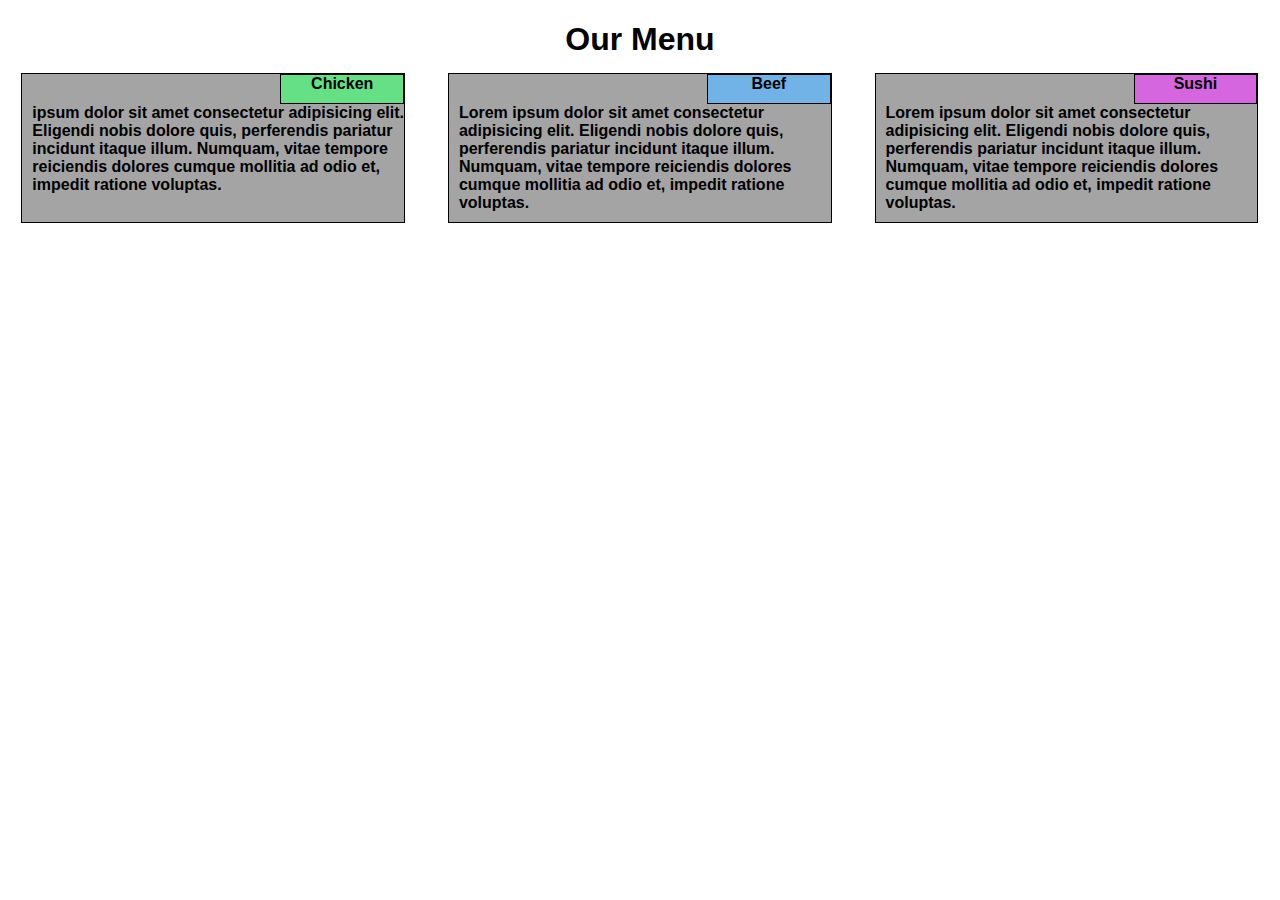
<file: module2-solution/index.html>
<!DOCTYPE html>
<html lang="en">
<head>
    <meta charset="UTF-8">
    <meta name="viewport" content="width=device-width, initial-scale=1.0">
    <title>Restaurant Menu</title>
    <link rel="stylesheet" href="./css/external.css">
</head>
<body>
    <header>
        <h1>Our Menu</h1>
    </header>
<div class="row">
<div  class="col-lg-4 col-md-6">
    <section>
        <p class="a">Chicken</p>
     ipsum dolor sit amet consectetur adipisicing elit. Eligendi nobis dolore quis, perferendis pariatur incidunt itaque illum. Numquam, vitae tempore reiciendis dolores cumque mollitia ad odio et, impedit ratione voluptas.
    </section>
</div>
<div class="col-lg-4 col-md-6">
    <section>
    <p class="b">Beef</p>
    Lorem ipsum dolor sit amet consectetur adipisicing elit. Eligendi nobis dolore quis, perferendis pariatur incidunt itaque illum. Numquam, vitae tempore reiciendis dolores cumque mollitia ad odio et, impedit ratione voluptas.
</section>
</div>
<div class="col-lg-4 col-md-12">
    <section>
    <p class="c">Sushi</p>
    Lorem ipsum dolor sit amet consectetur adipisicing elit. Eligendi nobis dolore quis, perferendis pariatur incidunt itaque illum. Numquam, vitae tempore reiciendis dolores cumque mollitia ad odio et, impedit ratione voluptas.
    </section>
</div>
</div>
</body>
</html>
</file>
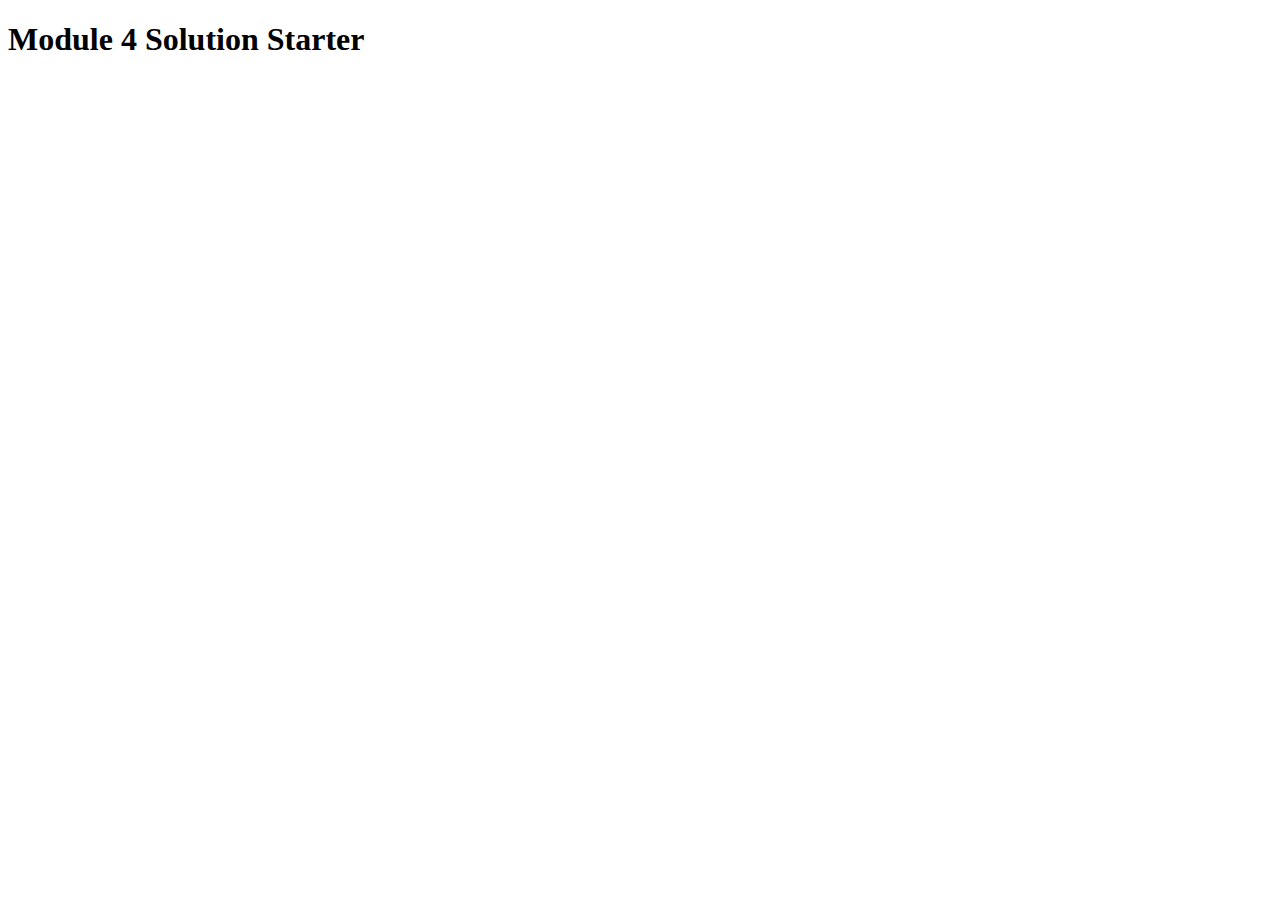
<file: module4-solution/index.html>
<!DOCTYPE html>
<html>
<head>
  <meta charset="utf-8">
  <title>Module 4 Solution Starter</title>
  <script>
    var names = []; // DO NOT REMOVE
  </script>
  <script src="SpeakHello.js"></script>
  <script src="SpeakGoodBye.js"></script>
  <script src="script.js"></script>
</head>
<body>
  <h1>Module 4 Solution Starter</h1>
</body>
</html>
</file>
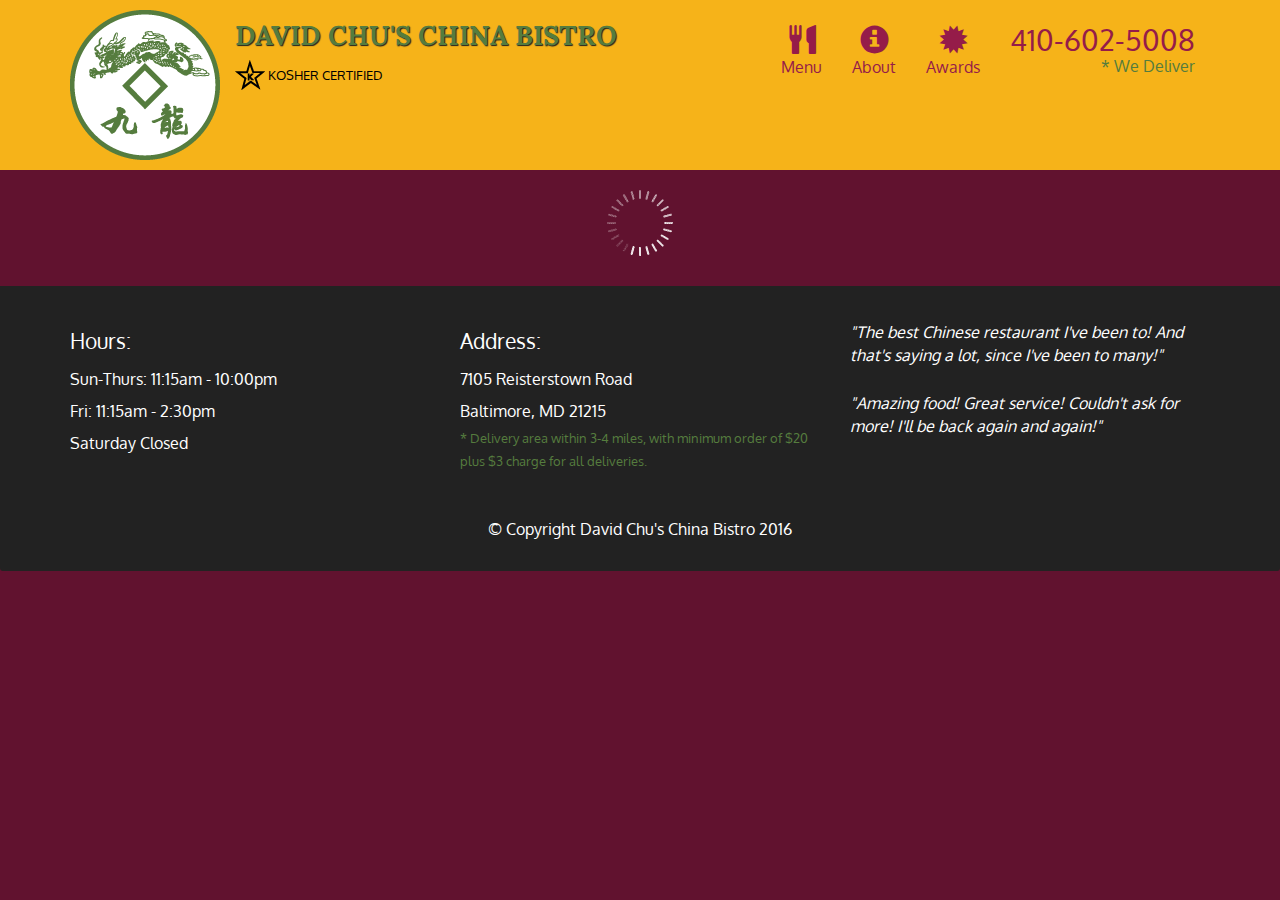
<file: module5-solution/index.html>
<!doctype html>
<html lang="en">
  <head>
    <meta charset="utf-8">
    <meta http-equiv="X-UA-Compatible" content="IE=edge">
    <meta name="viewport" content="width=device-width, initial-scale=1">
    <title>David Chu's China Bistro</title>
    <link rel="stylesheet" href="css/bootstrap.min.css">
    <link rel="stylesheet" href="css/styles.css">
    <link href='https://fonts.googleapis.com/css?family=Oxygen:400,300,700' rel='stylesheet' type='text/css'>
    <link href='https://fonts.googleapis.com/css?family=Lora' rel='stylesheet' type='text/css'>
  </head>
<body>
  <header>
    <nav id="header-nav" class="navbar navbar-default">
      <div class="container">
        <div class="navbar-header">
          <a href="index.html" class="pull-left visible-md visible-lg">
            <div id="logo-img" alt="Logo image"></div>
          </a>

          <div class="navbar-brand">
            <a href="index.html"><h1>David Chu's China Bistro</h1></a>
            <p>
              <img src="images/star-k-logo.png" alt="Kosher certification">
              <span>Kosher Certified</span>
            </p>
          </div>

          <button id="navbarToggle" type="button" class="navbar-toggle collapsed" data-toggle="collapse" data-target="#collapsable-nav" aria-expanded="false">
            <span class="sr-only">Toggle navigation</span>
            <span class="icon-bar"></span>
            <span class="icon-bar"></span>
            <span class="icon-bar"></span>
          </button>
        </div>
        
        <div id="collapsable-nav" class="collapse navbar-collapse">
           <ul id="nav-list" class="nav navbar-nav navbar-right">
            <li id="navHomeButton" class="visible-xs active">
              <a href="index.html">
                <span class="glyphicon glyphicon-home"></span> Home</a>
            </li>
            <li id="navMenuButton">
              <a href="#" onclick="$dc.loadMenuCategories();">
                <span class="glyphicon glyphicon-cutlery"></span><br class="hidden-xs"> Menu</a>
            </li>
            <li>
              <a href="#">
                <span class="glyphicon glyphicon-info-sign"></span><br class="hidden-xs"> About</a>
            </li>
            <li>
              <a href="#">
                <span class="glyphicon glyphicon-certificate"></span><br class="hidden-xs"> Awards</a>
            </li>
            <li id="phone" class="hidden-xs">
              <a href="tel:410-602-5008">
                <span>410-602-5008</span></a><div>* We Deliver</div>
            </li>
          </ul><!-- #nav-list -->
        </div><!-- .collapse .navbar-collapse -->
      </div><!-- .container -->
    </nav><!-- #header-nav -->
  </header>

  <div id="call-btn" class="visible-xs">
    <a class="btn" href="tel:410-602-5008">
    <span class="glyphicon glyphicon-earphone"></span>
    410-602-5008
    </a>
  </div>
  <div id="xs-deliver" class="text-center visible-xs">* We Deliver</div>

  <div id="main-content" class="container"></div>

  <footer class="panel-footer">
    <div class="container">
      <div class="row">
        <section id="hours" class="col-sm-4">
          <span>Hours:</span><br>
          Sun-Thurs: 11:15am - 10:00pm<br>
          Fri: 11:15am - 2:30pm<br>
          Saturday Closed
          <hr class="visible-xs">
        </section>
        <section id="address" class="col-sm-4">
          <span>Address:</span><br>
          7105 Reisterstown Road<br>
          Baltimore, MD 21215
          <p>* Delivery area within 3-4 miles, with minimum order of $20 plus $3 charge for all deliveries.</p>
          <hr class="visible-xs">
        </section>
        <section id="testimonials" class="col-sm-4">
          <p>"The best Chinese restaurant I've been to! And that's saying a lot, since I've been to many!"</p>
          <p>"Amazing food! Great service! Couldn't ask for more! I'll be back again and again!"</p>
        </section>
      </div>
      <div class="text-center">&copy; Copyright David Chu's China Bistro 2016</div>
    </div>
  </footer>

  <!-- jQuery (Bootstrap JS plugins depend on it) -->
  <script src="js/jquery-2.1.4.min.js"></script>
  <script src="js/bootstrap.min.js"></script>
  <script src="js/ajax-utils.js"></script>
  <script src="js/script.js"></script>
</body>
</html>
</file>
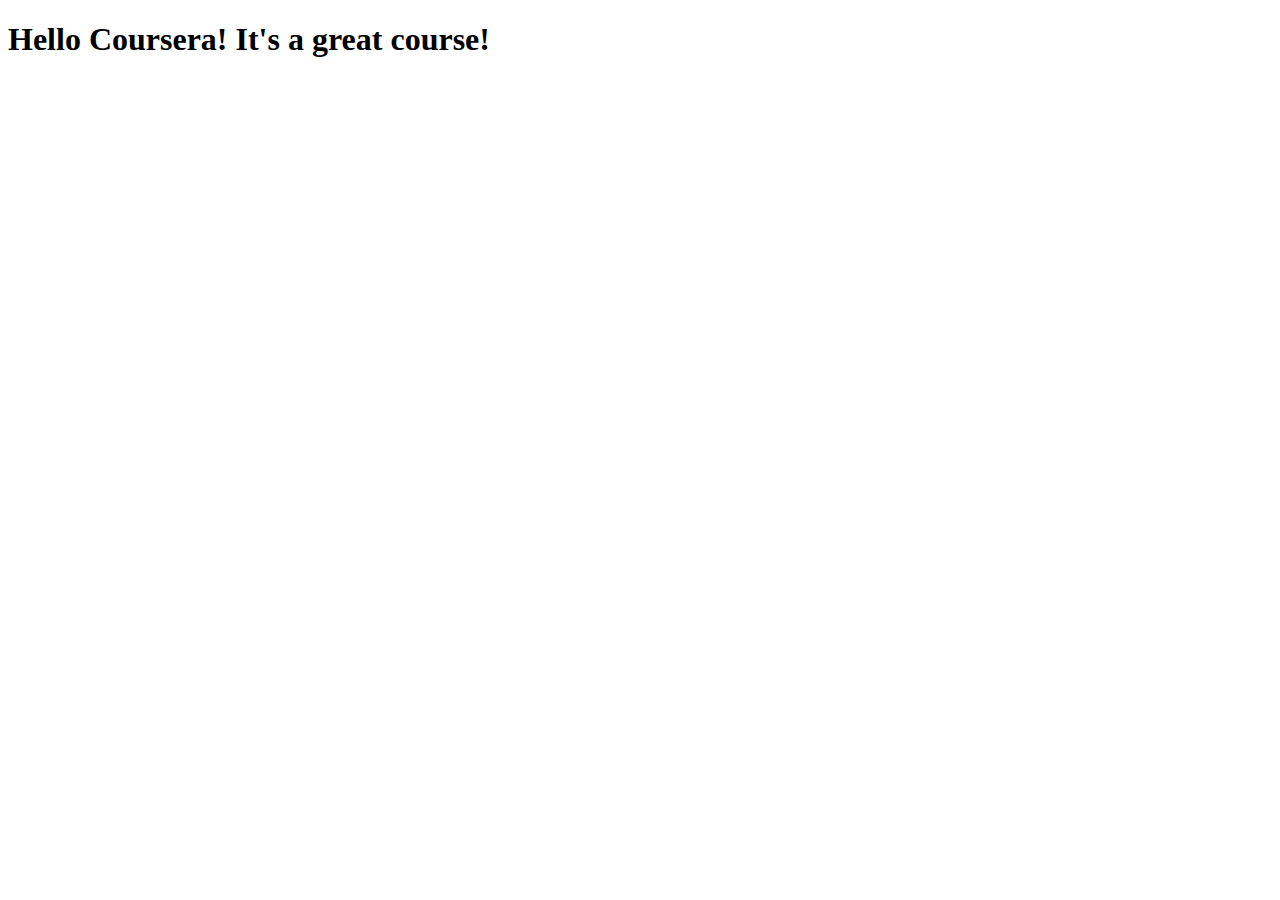
<file: site/index.html>
<!DOCTYPE html>
<html lang="en">
<head>
    <meta charset="UTF-8">
    <meta name="viewport" content="width=device-width, initial-scale=1.0">
    <title>Hello Coursera!</title>
</head>
<body>
    <h1>Hello Coursera! It's a great course!</h1>
</body>
</html>
</file>
<file: module2-solution/css/external.css>
* {
    box-sizing: border-box;
  }
  body {
    margin: 0;
    padding: 0;
  }
  h1 {
    margin-bottom: 15px;
    font-family: "Kristen ITC", Helvetica, sans-serif;
    text-align: center;
    
  }
  
  .a, .b, .c{
    border: 1px solid black;
    color: black;
    width: 33.3%;
    height: 30px;
    font-family: "Kristen ITC", Helvetica, sans-serif;
    margin: 0%;
    text-align: center;
    position: relative;
    top: 0;
    left: 66.666666%;
    clear: both;
  }
.a {
  background-color: #66e085;
}
.b{
  background-color: #72b3e7;
}
.c {
  background-color: #d666e0;
}
  section {
    border: 1px solid black;
    background-color: #A4A4A4;
    width: 90%;
    height: 150px;
    margin-right: auto;
    margin-left: auto;
    color: black;
    font-family: "Candara", Helvetica, sans-serif;
    font-weight: 800;
    position: relative;
    margin-bottom: 15px;
    overflow: hidden;
    padding: 0 0 0 10px;
    
  }
  
  /* Simple Responsive Framework. */
  .row {
    width: 100%;
  }
  /********** Desktop Version **********/
  @media (min-width: 992px) {
    .col-lg-1, .col-lg-2, .col-lg-3, .col-lg-4, .col-lg-5, .col-lg-6, .col-lg-7, .col-lg-8, .col-lg-9, .col-lg-10, .col-lg-11, .col-lg-12 {
      float: left;
    }
    .col-lg-1 {
      width: 8.33%;
    }
    .col-lg-2 {
      width: 16.66%;
    }
    .col-lg-3 {
      width: 25%;
    }
    .col-lg-4 {
      width: 33.33%;
    }
    .col-lg-5 {
      width: 41.66%;
    }
    .col-lg-6 {
      width: 50%;
    }
    .col-lg-7 {
      width: 58.33%;
    }
    .col-lg-8 {
      width: 66.66%;
    }
    .col-lg-9 {
      width: 74.99%;
    }
    .col-lg-10 {
      width: 83.33%;
    }
    .col-lg-11 {
      width: 91.66%;
    }
    .col-lg-12 {
      width: 100%;
    }
  }
  
  /********** Tablet view **********/
  @media (min-width: 768px) and (max-width: 991px) {
    .col-md-1, .col-md-2, .col-md-3, .col-md-4, .col-md-5, .col-md-6, .col-md-7, .col-md-8, .col-md-9, .col-md-10, .col-md-11, .col-md-12 {
      float: left;
    }
    .col-md-1 {
      width: 8.33%;
    }
    .col-md-2 {
      width: 16.66%;
    }
    .col-md-3 {
      width: 25%;
    }
    .col-md-4 {
      width: 33.33%;
    }
    .col-md-5 {
      width: 41.66%;
    }
    .col-md-6 {
      width: 50%;
    }
    .col-md-7 {
      width: 58.33%;
    }
    .col-md-8 {
      width: 66.66%;
    }
    .col-md-9 {
      width: 74.99%;
    }
    .col-md-10 {
      width: 83.33%;
    }
    .col-md-11 {
      width: 91.66%;
    }
    .col-md-12 {
      width: 100%;
    }
  }
</file>
<file: module5-solution/css/styles.css>
body {
  font-size: 16px;
  color: #fff;
  background-color: #61122f;
  font-family: 'Oxygen', sans-serif;
}

/** HEADER **/
#header-nav {
  background-color: #f6b319;
  border-radius: 0;
  border: 0;
}

#logo-img {
  background: url('../images/restaurant-logo_large.png') no-repeat;
  width: 150px;
  height: 150px;
  margin: 10px 15px 10px 0;
}

.navbar-brand {
  padding-top: 25px;
}
.navbar-brand h1 { /* Restaurant name */
  font-family: 'Lora', serif;
  color: #557c3e;
  font-size: 1.5em;
  text-transform: uppercase;
  font-weight: bold;
  text-shadow: 1px 1px 1px #222;
  margin-top: 0;
  margin-bottom: 0;
  line-height: .75;
}
.navbar-brand a:hover, .navbar-brand a:focus {
  text-decoration: none;
}
.navbar-brand p { /* Kosher cert */
  color: #000;
  text-transform: uppercase;
  font-size: .7em;
  margin-top: 15px;
}
.navbar-brand p span { /* Star-K */
  vertical-align: middle;
}

#nav-list {
  margin-top: 10px;
}
#nav-list a {
  color: #951C49;
  text-align: center;
}
#nav-list a:hover {
  background: #E7E7E7;
}
#nav-list a span {
  font-size: 1.8em;
}

#phone {
  margin-top: 5px;
}
#phone a { /* Phone number */
  text-align: right;
  padding-bottom: 0;
}
#phone div { /* We Deliver */
  color: #557c3e;
  text-align: right;
  padding-right: 15px;
}

.navbar-header button.navbar-toggle, .navbar-header .icon-bar {
  border: 1px solid #61122f;
}
.navbar-header button.navbar-toggle {
  clear: both;
  margin-top: -30px;
}
/* END HEADER */

/* FOOTER */
.panel-footer {
  margin-top: 30px;
  padding-top: 35px;
  padding-bottom: 30px;
  background-color: #222;
  border-top: 0;
}
.panel-footer div.row {
  margin-bottom: 35px;
}
#hours, #address {
  line-height: 2;
}
#hours > span, #address > span {
  font-size: 1.3em;
}
#address p {
  color: #557c3e;
  font-size: .8em;
  line-height: 1.8;
}
#testimonials {
  font-style: italic;
}
#testimonials p:nth-child(2) {
  margin-top: 25px;
}
/* END FOOTER */



/* HOME PAGE */
.container .jumbotron {
  box-shadow: 0 0 50px #3F0C1F;
  border: 2px solid #3F0C1F;
}

#menu-tile, #specials-tile, #map-tile {
  height: 250px;
  width: 100%;
  margin-bottom: 15px;
  position: relative;
  border: 2px solid #3F0C1F;
  overflow: hidden;
}
#menu-tile:hover, #specials-tile:hover, #map-tile:hover {
  box-shadow: 0 1px 5px 1px #cccccc;
}
#menu-tile {
  background: url('../images/menu-tile.jpg') no-repeat;
  background-position: center;
}
#specials-tile {
  background: url('../images/specials-tile.jpg') no-repeat;
  background-position: center;
}
#menu-tile span, #specials-tile span, #map-tile span {
  position: absolute;
  bottom: 0;
  right: 0;
  width: 100%;
  text-align: center;
  font-size: 1.6em;
  text-transform: uppercase;
  background-color: #000;
  color: #fff;
  opacity: .8;
}
/* END HOME PAGE */

/* MENU CATEGORIES PAGE */
.category-tile { 
  position: relative;
  border: 2px solid #3F0C1F;
  overflow: hidden;
  width: 200px;
  height: 200px;
  margin: 0 auto 15px;
}
.category-tile span {
  position: absolute;
  bottom: 0;
  right: 0;
  width: 100%;
  text-align: center;
  font-size: 1.2em;
  text-transform: uppercase;
  background-color: #000;
  color: #fff;
  opacity: .8;
}
.category-tile:hover {
  box-shadow: 0 1px 5px 1px #cccccc;
}

#menu-categories-title + div {
  margin-bottom: 50px;
}
/* END MENU CATEGORIES PAGE */

/* SINGLE CATEGORY PAGE */
.menu-item-tile {
  margin-bottom: 25px;
}
.menu-item-tile hr {
  width: 80%;
}
.menu-item-tile .menu-item-price {
  font-size: 1.1em;
  text-align: right;
  margin-top: -15px;
  margin-right: -15px;
}
.menu-item-tile .menu-item-price span {
  font-size: .6em;
}
.menu-item-photo {
  position: relative;
  border: 2px solid #3F0C1F; 
  overflow: hidden;
  padding: 0;
  margin-right: -15px;
  margin-left: auto;
  margin-bottom: 20px;
  max-width: 250px;
}
.menu-item-photo div {
  position: absolute;
  bottom: 0;
  right: 0;
  width: 80px;
  background-color: #557c3e;
  text-align: center;
}
.menu-item-description {
  padding-right: 30px;
}
h3.menu-item-title {
  margin: 0 0 10px;
}
.menu-item-details {
  font-size: .9em;
  font-style: italic;
}
/* END SINGLE CATEGORY PAGE */


/********** Large devices only **********/
@media (min-width: 1200px) {
  .container .jumbotron {
    background: url('../images/jumbotron_1200.jpg') no-repeat;
    height: 675px;
  }
}

/********** Medium devices only **********/
@media (min-width: 992px) and (max-width: 1199px) {
  /* Header */
  #logo-img {
    background: url('../images/restaurant-logo_medium.png') no-repeat;
    width: 100px;
    height: 100px;
    margin: 5px 5px 5px 0;
  }
  /* End Header */

  /* Home Page */
  .container .jumbotron {
    background: url('../images/jumbotron_992.jpg') no-repeat;
    height: 558px;
  }
  /* End Home Page */
}

/********** Small devices only **********/
@media (min-width: 768px) and (max-width: 991px) {
  /* Home Page */
  .container .jumbotron {
    background: url('../images/jumbotron_768.jpg') no-repeat;
    height: 432px;
  }
  /* End Home Page */
}

/********** Extra small devices only **********/
@media (max-width: 767px) {
  /* Header */
  .navbar-brand {
    padding-top: 10px;
    height: 80px;
  }
  .navbar-brand h1 { /* Restaurant name */
    padding-top: 10px;
    font-size: 5vw; /* 1vw = 1% of viewport width */
  }
  .navbar-brand p { /* Kosher cert */
    font-size: .6em;
    margin-top: 12px;
  }
  .navbar-brand p img { /* Star-K */
    height: 20px;
  }

  #collapsable-nav a { /* Collapsed nav menu text */
    font-size: 1.2em;
  }
  #collapsable-nav a span { /* Collapsed nav menu glyph */
    font-size: 1em;
    margin-right: 5px;
  }

  #call-btn > a {
    font-size: 1.5em;
    display: block;
    margin: 0 20px;
    padding: 10px;
    border: 2px solid #fff;
    background-color: #f6b319;
    color: #951c49;
  }
  #xs-deliver {
    margin-top: 5px;
    font-size: .7em;
    letter-spacing: .1em;
    text-transform: uppercase;
  }
  /* End Header */

  /* Footer */
  .panel-footer section {
    margin-bottom: 30px;
    text-align: center;
  }
  .panel-footer section:nth-child(3) {
    margin-bottom: 0; /* margin already exists on the whole row */
  }
  .panel-footer section hr {
    width: 50%;
  }
  /* End Footer */

  /* Home Page */
  .container .jumbotron {
    margin-top: 30px;
    padding: 0;
  }
  #menu-tile, #specials-tile {
    width: 360px;
    margin: 0 auto 15px;
  }

  .menu-item-photo {
    margin-right: auto;
  }
  .menu-item-tile .menu-item-price {
    text-align: center;
  }
  .menu-item-description {
    text-align: center;;
  }
}


/********** Super extra small devices Only :-) (e.g., iPhone 4) **********/
@media (max-width: 479px) {
  /* Header */
  .navbar-brand h1 { /* Restaurant name */
    padding-top: 5px;
    font-size: 6vw;
  }
  /* End Header */
  
  /* Home page */
  #menu-tile, #specials-tile {
    width: 280px;
    margin: 0 auto 15px;
  }

  .col-xxs-12 {
    position: relative;
    min-height: 1px;
    padding-right: 15px;
    padding-left: 15px;
    float: left;
    width: 100%;
  }
}
</file>
